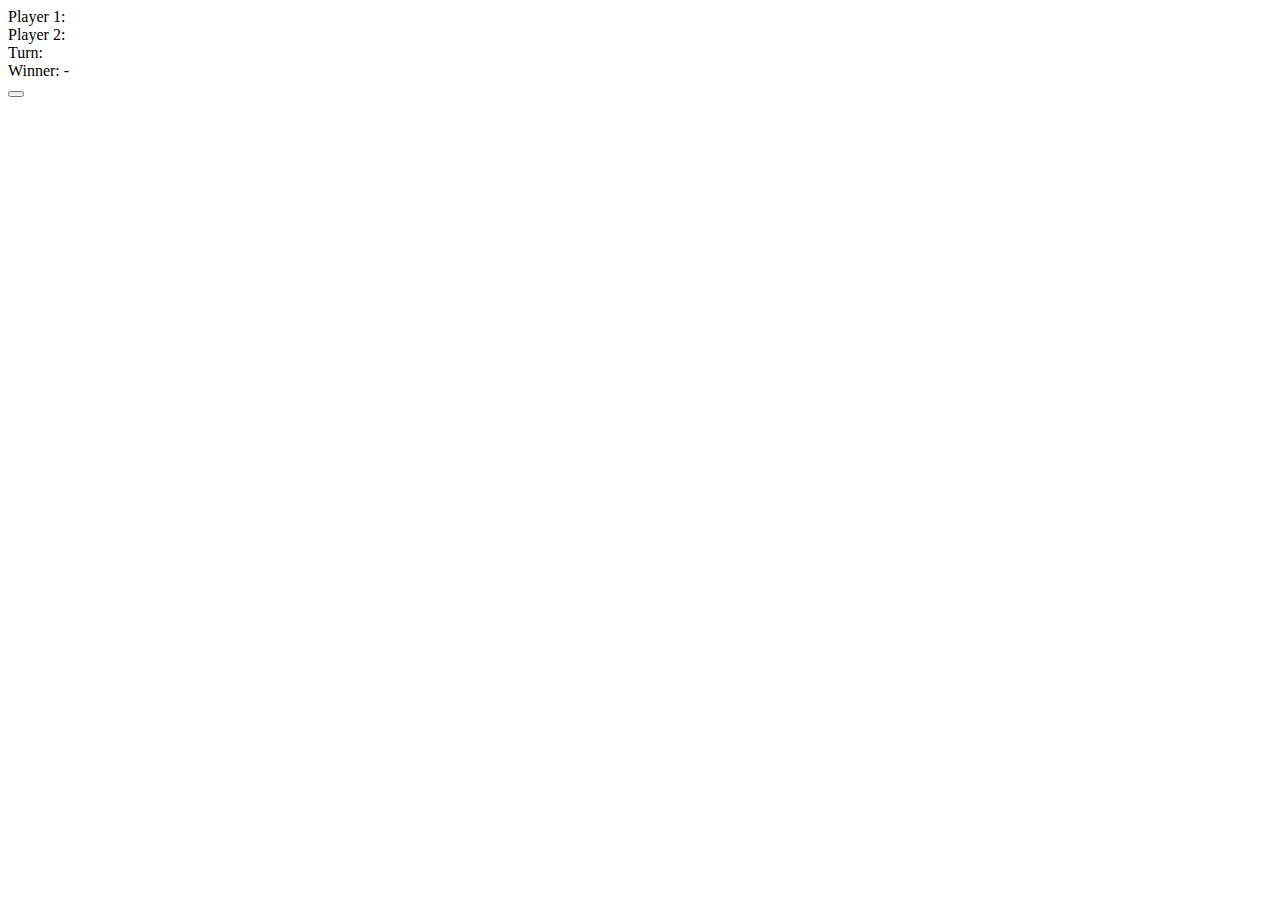
<file: Sisemas Operativos II/Tema I/Cat&Mouse/src/main/resources/templates/index.html>
<!DOCTYPE html>
<html xmlns:th="http://www.thymeleaf.org">
<head>
    <title>Tic-Tac-Toe</title>
    <link th:href="@{/css/toastr.css}" type="text/css" rel="stylesheet"/>
    <link th:href="@{/css/tictactoe.css}" type="text/css" rel="stylesheet"/>
</head>
<body>
<div class="game-content">
    <div class="card">
        <div class="game-info">
            <div class="text-white">Player 1: <span id="player1" class="text-red"></span></div>
            <div class="text-white">Player 2: <span id="player2" class="text-red"></span></div>
            <div class="text-white">Turn: <span id="turn" class="text-red"></span></div>
            <div class="text-white">Winner: <span id="winner" class="text-red">-</span></div>
        </div>
        <div id="board">
            <div th:each="row, state : ${board}" th:class="${#strings.concat('row row-', state.index)}">
                <div th:each="cell, state2 : ${row}" th:class="${#strings.concat('cell cell-', state2.index)}">
                    <button th:if="${cell == ' '}" th:onclick="'makeMove(' + ${state2.index} + ')'"
                            th:text="' '"></button>
                    <span th:if="${cell != ' '}" th:text="${cell}"></span>
                </div>
            </div>
        </div>
    </div>
</div>

<script th:src="@{/js/lib/sockjs.min.js}"></script>
<script th:src="@{/js/lib/stomp.min.js}"></script>
<script th:src="@{/js/lib/jquery-3.5.1.min.js}"></script>
<script th:src="@{/js/lib/toastr.js}"></script>
<script th:src="@{/js/tictactoe.js}"></script>
</body>
</html>
</file>
